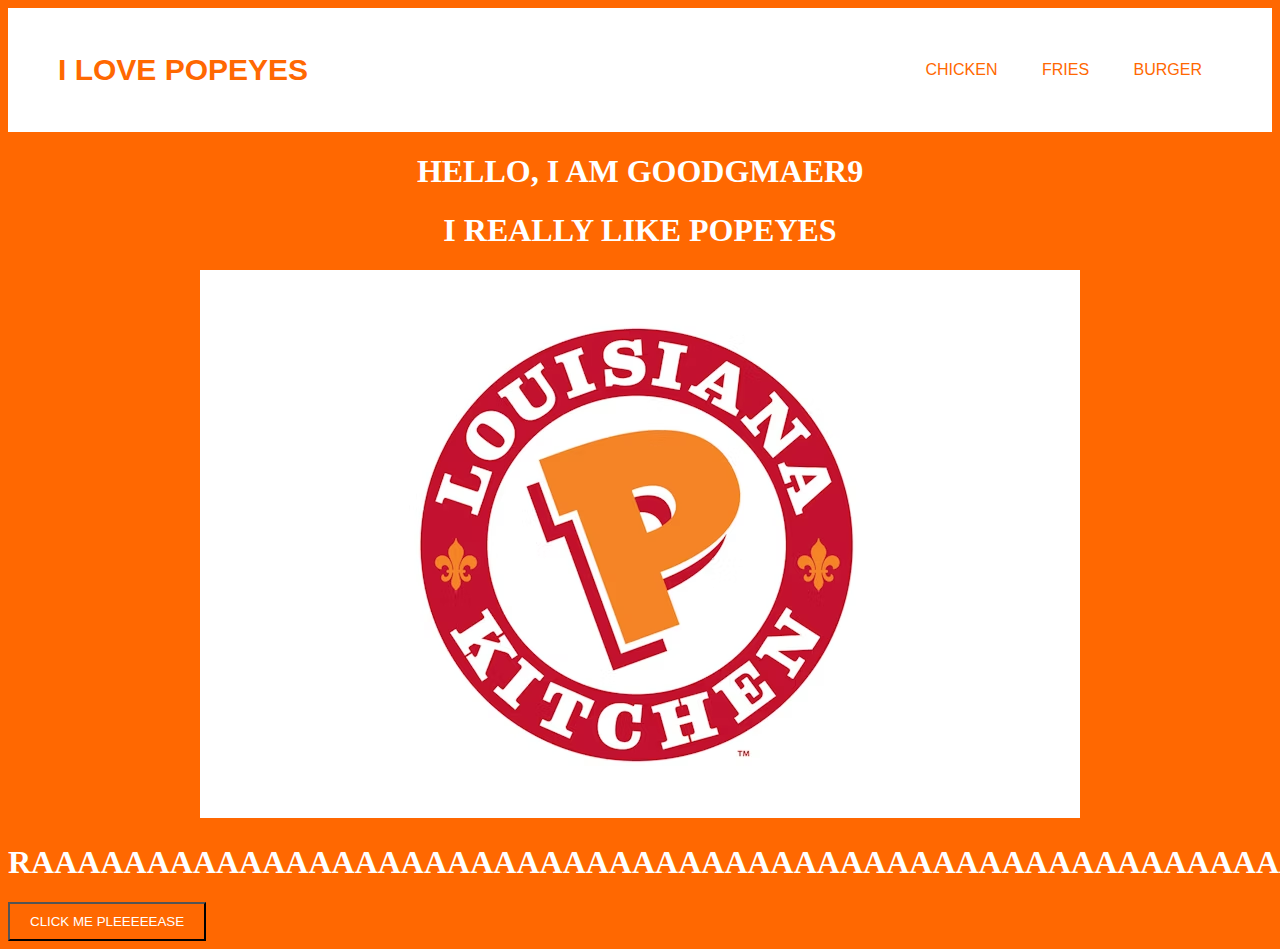
<file: index.html>
<!DOCTYPE html>
<html lang="en">
<head>
    <meta charset="UTF-8">
    <meta name="viewport" content="width=device-width, initial-scale=1.0">
    <title>I LOVE CHICKEN</title>
    <link rel="stylesheet" href="styles.css">

    </head>
    <body>
        <header>
            <h2 id="nav-title"><a href="index.html">I LOVE POPEYES</a></h2>
            <nav>
                <ul>
                    <li><a href="chicken.html">CHICKEN</a></li>
                    <li><a href="fries.html">FRIES</a></li>
                    <li><a href="burger.html">BURGER</a></li>
                </ul>
            </nav>
        </header>

        <div class="center-content">
            <h1>HELLO, I AM GOODGMAER9</h1>
            <h1>I REALLY LIKE POPEYES</h1>
            <img src="popeyes_icon.avif">
            <h1>RAAAAAAAAAAAAAAAAAAAAAAAAAAAAAAAAAAAAAAAAAAAAAAAAAAAAAAAAH</h1>
        </div>

        <button class="button" onclick="window.location.href='https://www.popeyeschicken.ca/?lang=en';">CLICK ME PLEEEEEASE</button>

    </body>
    </html>
</file>
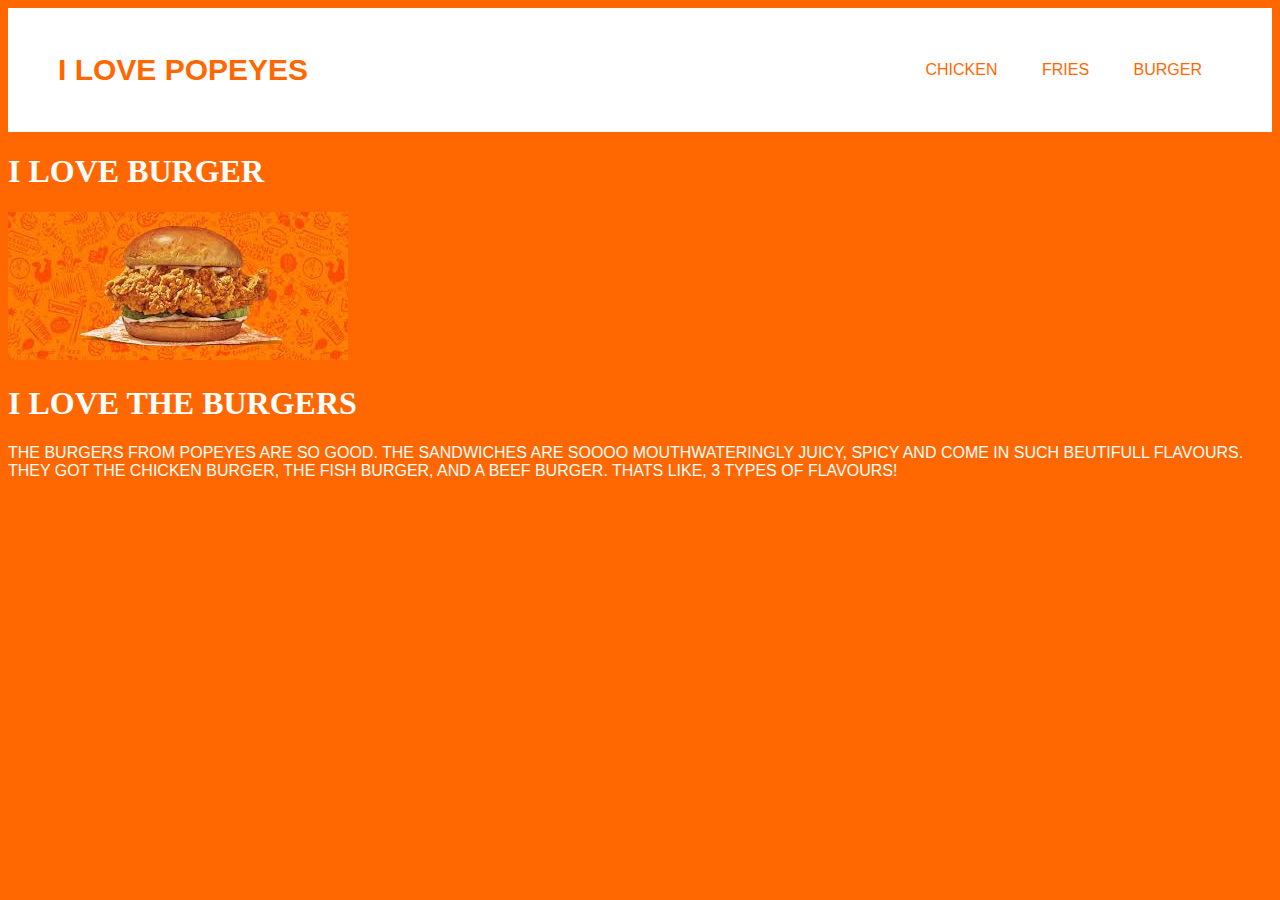
<file: burger.html>
<!DOCTYPE html>
<html lang="en">
<head>
    <meta charset="UTF-8">
    <meta name="viewport" content="width=device-width, initial-scale=1.0">
    <title>I LOVE CHICKEN</title>
    <link rel="stylesheet" href="styles.css">

    </head>
    <body>
        <header>
            <h2 id="nav-title"><a href="index.html">I LOVE POPEYES</a></h2>
            <nav>
                <ul>
                    <li><a href="chicken.html">CHICKEN</a></li>
                    <li><a href="fries.html">FRIES</a></li>
                    <li><a href="burger.html">BURGER</a></li>
                </ul>
            </nav>
        </header>

        <div class="title">
            <h1>I LOVE BURGER</h1>
        </div>

        <div class="image-centering"> 
            <img src="burger.jpg">   
            <h1 class="Heading">I LOVE THE BURGERS</h1>
                <p1 class="p">THE BURGERS FROM POPEYES ARE SO GOOD. THE SANDWICHES ARE SOOOO MOUTHWATERINGLY JUICY, SPICY AND COME IN SUCH BEUTIFULL FLAVOURS. THEY GOT THE CHICKEN BURGER, THE FISH BURGER, AND A BEEF BURGER. THATS LIKE, 3 TYPES OF FLAVOURS!</p1>
        </div>

    </body>
    </html>
</file>
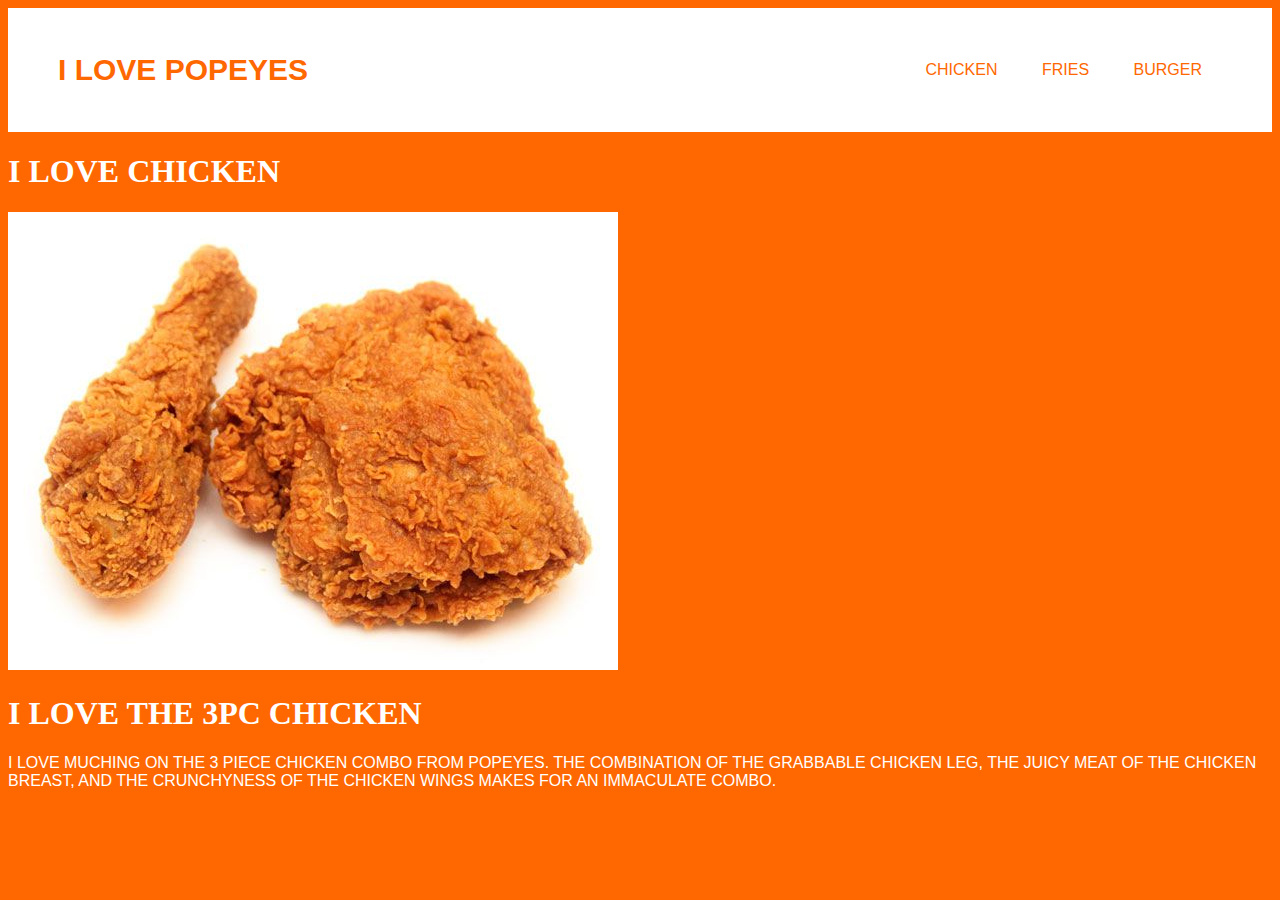
<file: chicken.html>
<!DOCTYPE html>
<html lang="en">
<head>
    <meta charset="UTF-8">
    <meta name="viewport" content="width=device-width, initial-scale=1.0">
    <title>I LOVE CHICKEN</title>
    <link rel="stylesheet" href="styles.css">

    </head>
    <body>
        <header>
            <h2 id="nav-title"><a href="index.html">I LOVE POPEYES</a></h2>
            <nav>
                <ul>
                    <li><a href="chicken.html">CHICKEN</a></li>
                    <li><a href="fries.html">FRIES</a></li>
                    <li><a href="burger.html">BURGER</a></li>
                </ul>
            </nav>
        </header>

        <div class="title">
            <h1>I LOVE CHICKEN</h1>
        </div>

        <div class="image-centering"></div>
            <img src="chicken.jpg">
            <h1 class="Heading">I LOVE THE 3PC CHICKEN</h1>
                <p1 class="p">I LOVE MUCHING ON THE 3 PIECE CHICKEN COMBO FROM POPEYES. THE COMBINATION OF THE GRABBABLE CHICKEN LEG, THE JUICY MEAT OF THE CHICKEN BREAST, AND THE CRUNCHYNESS OF THE CHICKEN WINGS MAKES FOR AN IMMACULATE COMBO.</p1>
        </div>

    </body>
    </html>
</file>
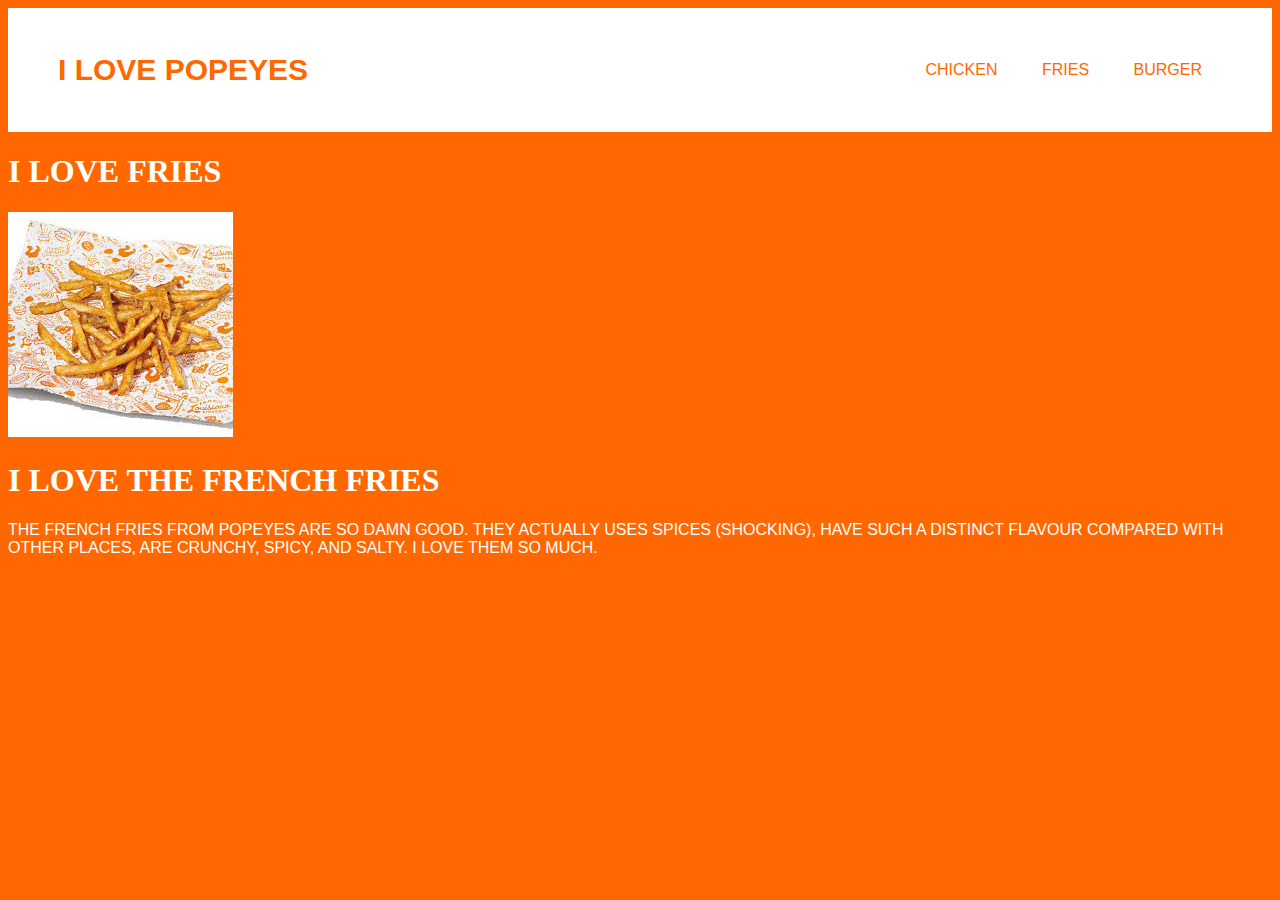
<file: fries.html>
<!DOCTYPE html>
<html lang="en">
<head>
    <meta charset="UTF-8">
    <meta name="viewport" content="width=device-width, initial-scale=1.0">
    <title>I LOVE CHICKEN</title>
    <link rel="stylesheet" href="styles.css">

    </head>
    <body>
        <header>
            <h2 id="nav-title"><a href="index.html">I LOVE POPEYES</a></h2>
            <nav>
                <ul>
                    <li><a href="chicken.html">CHICKEN</a></li>
                    <li><a href="fries.html">FRIES</a></li>
                    <li><a href="burger.html">BURGER</a></li>
                </ul>
            </nav>
        </header>

        <div class="title">
            <h1>I LOVE FRIES</h1>
        </div>

        <div class="image-centering">
            <img src="fries.jpg">
            <h1 class="Heading">I LOVE THE FRENCH FRIES</h1>
                <p1 class="p">THE FRENCH FRIES FROM POPEYES ARE SO DAMN GOOD. THEY ACTUALLY USES SPICES (SHOCKING), HAVE SUCH A DISTINCT FLAVOUR COMPARED WITH OTHER PLACES, ARE CRUNCHY, SPICY, AND SALTY. I LOVE THEM SO MUCH.</p1>
        </div>

    </body>
    </html>
</file>
<file: styles.css>
body{
    background-color: #FF6801;
    color: #FFFFFF; 
}
header{
    display: flex;
    justify-content: flex-start;
    align-items: center;
    padding: 20px 50px;
    font-family: 'Lucida Sans', 'Lucida Sans Regular', 'Lucida Grande', 'Lucida Sans Unicode', Geneva, Verdana, sans-serif;
    background-color: #FFFFFF;
    color: #FF6801;
}
#nav-title{
    margin-right: auto;
    font-size: 1.5em;
    font-size: 30px;
}
header li{
    list-style: none;
    display: inline-block;
    padding: 0 20px;
}
header a{
    text-decoration: none;
    color: #FF6801;
    transition: all 0.3s ease 0s;
}
header a:hover{
    color: rgb(70, 31, 0)
}
.p{
    font-family: 'Lucida Sans', 'Lucida Sans Regular', 'Lucida Grande', 'Lucida Sans Unicode', Geneva, Verdana, sans-serif;
}
.center-content {
    text-align: center;
}
.center-content img {
    max-width: 100%;
    height: auto;
}
.image-text-row {
    display: flex;
    align-items: center;
    gap: 20px; 
    margin-bottom: 30px;
}

.image-text-row img {
    width: 200px; 
    height: auto;
}

.image-text-row p {
    flex: 1; 
}

.button {
    display: inline-block;
    padding: 10px 20px;
    background-color: #FF6801;
    color: #FFFFFF;
}
</file>
